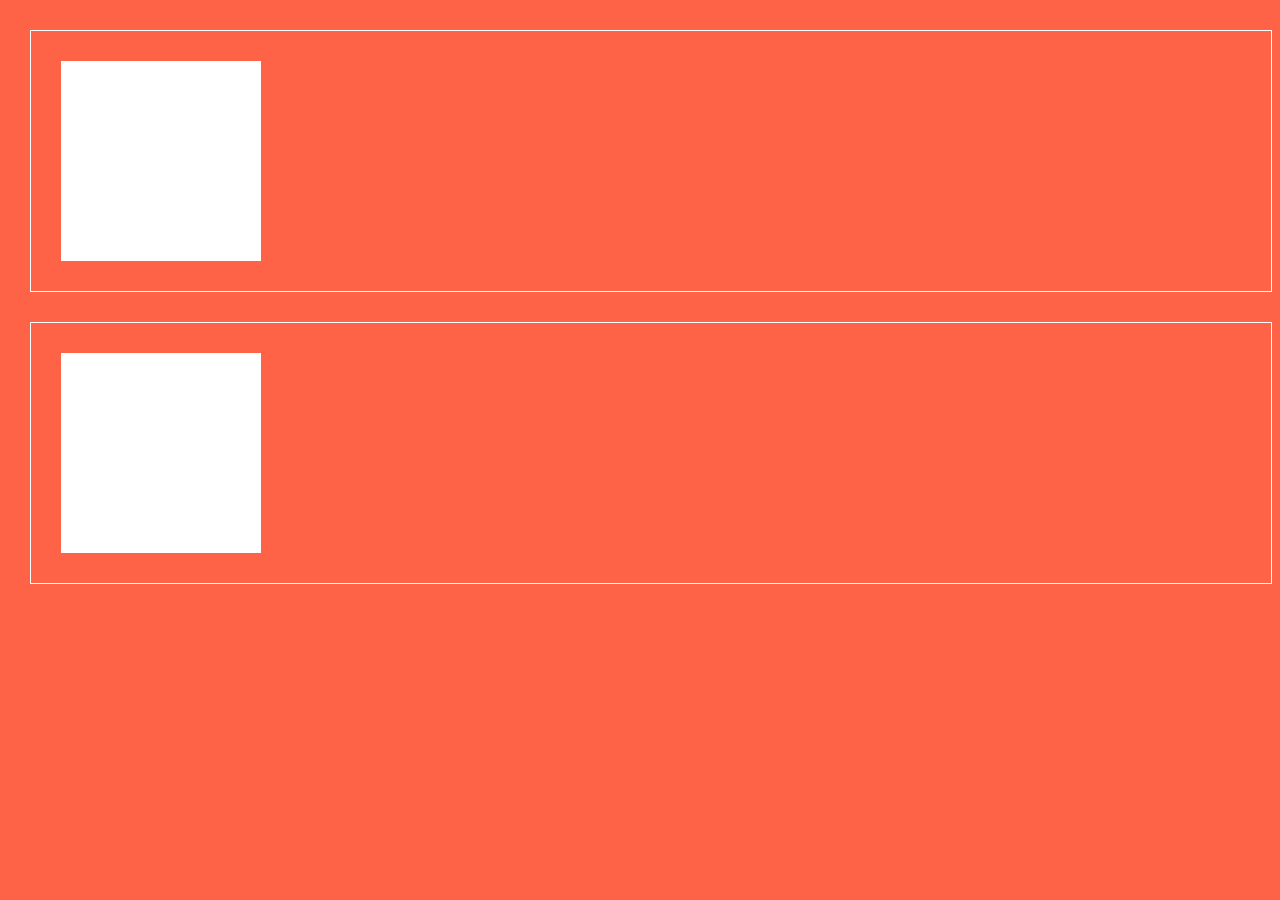
<file: Animaciones prueba tirar.html>
<!DOCTYPE html>
<html>
<head>
  		<title>CEMEIKA</title>
    <meta name="apple-mobile-web-app-capable" content="yes">
    <meta name="apple-mobile-web-app-status-bar-style" content="red">
    <link rel="icon" sizes="192x192" href="img/icon.png">
    <link rel="icon" sizes="512x512" href="img/icon.jpg">
    <meta name="theme-color" content="blue">
    <meta name="msapplication-navbutton-color" content="blue">
    <meta name="viewport" content="width=device-width, initial-scale=1.0, user-scalable=no">
	<meta charset="utf-8">
	<meta name="viewport" content="width=device-width, initial-scale=1">
	<!--+++++++++++++++++++++++++ Fuentes +++++++++++++++++++++++++-->
<link href="https://fonts.googleapis.com/css2?family=Raleway:wght@900&display=swap" rel="stylesheet"> <link rel="preconnect" href="https://fonts.gstatic.com"> 
<link href="https://fonts.googleapis.com/css2?family=Catamaran:wght@300&display=swap" rel="stylesheet"> 
<!--+++++++++++++++++++++++++ Animaciones +++++++++++++++++++++++++-->
<link rel="stylesheet" href="https://cdnjs.cloudflare.com/ajax/libs/animate.css/4.1.1/animate.min.css"/>
<!--+++++++++++++++++++++++++ Hojas de estilo +++++++++++++++++++++++++-->
	<link rel="stylesheet" type="text/css" href="css/stylesAni.css">
<link rel="stylesheet" type="text/css" href="css/animacion/animate.css">
</head>

<body>
	<section>
		<div class="contenedor">
			<div class="cubo" id="cubo">
			</div>
		</div>
			<div class="contenedor2">
			<div class="cubo2" id="cubo">
			</div>
		</div>



	</section>

</body>
</html>
</file>
<file: css/stylesAni.css>
*{
	margin: 0;
	padding: 0;
	box-sizing: border-box;
}
/*+++++++++++++++++++ CABECERA ++++++++++++++++++++++++++++*/
body {
	background-color: tomato;
}
.contenedor{
	margin: 30px;
	border: 1px solid white;
	width: 97%;
	padding: 30px;
}
.cubo{
transition: 4s;
	height: 200px;
	width: 200px;
	background-color: white;
	transition:all 1s ease-in 3s border-radius 1 transform 1s;
}
.contenedor:hover .cubo{
	border-radius: 50%;
	transition: 4s;
	transform: translate(1500px);

}
/*++++++++++++++++++++ HAMBURGUESA +++++++++++++++++++++++++*/

.contenedor2{
	margin: 30px;
	border: 1px solid white;
	width: 97%;
	padding: 30px;
}
.cubo2{
	height: 200px;
	width: 200px;
	background-color: white;
	animation-name: cubaseretorno;
}
.cubo2:hover{
		animation-name: cubase;
	animation-duration: 3s;
}
@keyframes cubase{
0%{border-radius: 0%;}
50%{border-radius: 80%;}
100%{border-radius: 0%;}
}
@keyframes cubaseretorno{
0%{border-radius: 80%;}
50%{border-radius: 0%;}
100%{border-radius: 80%;}
}
</file>
